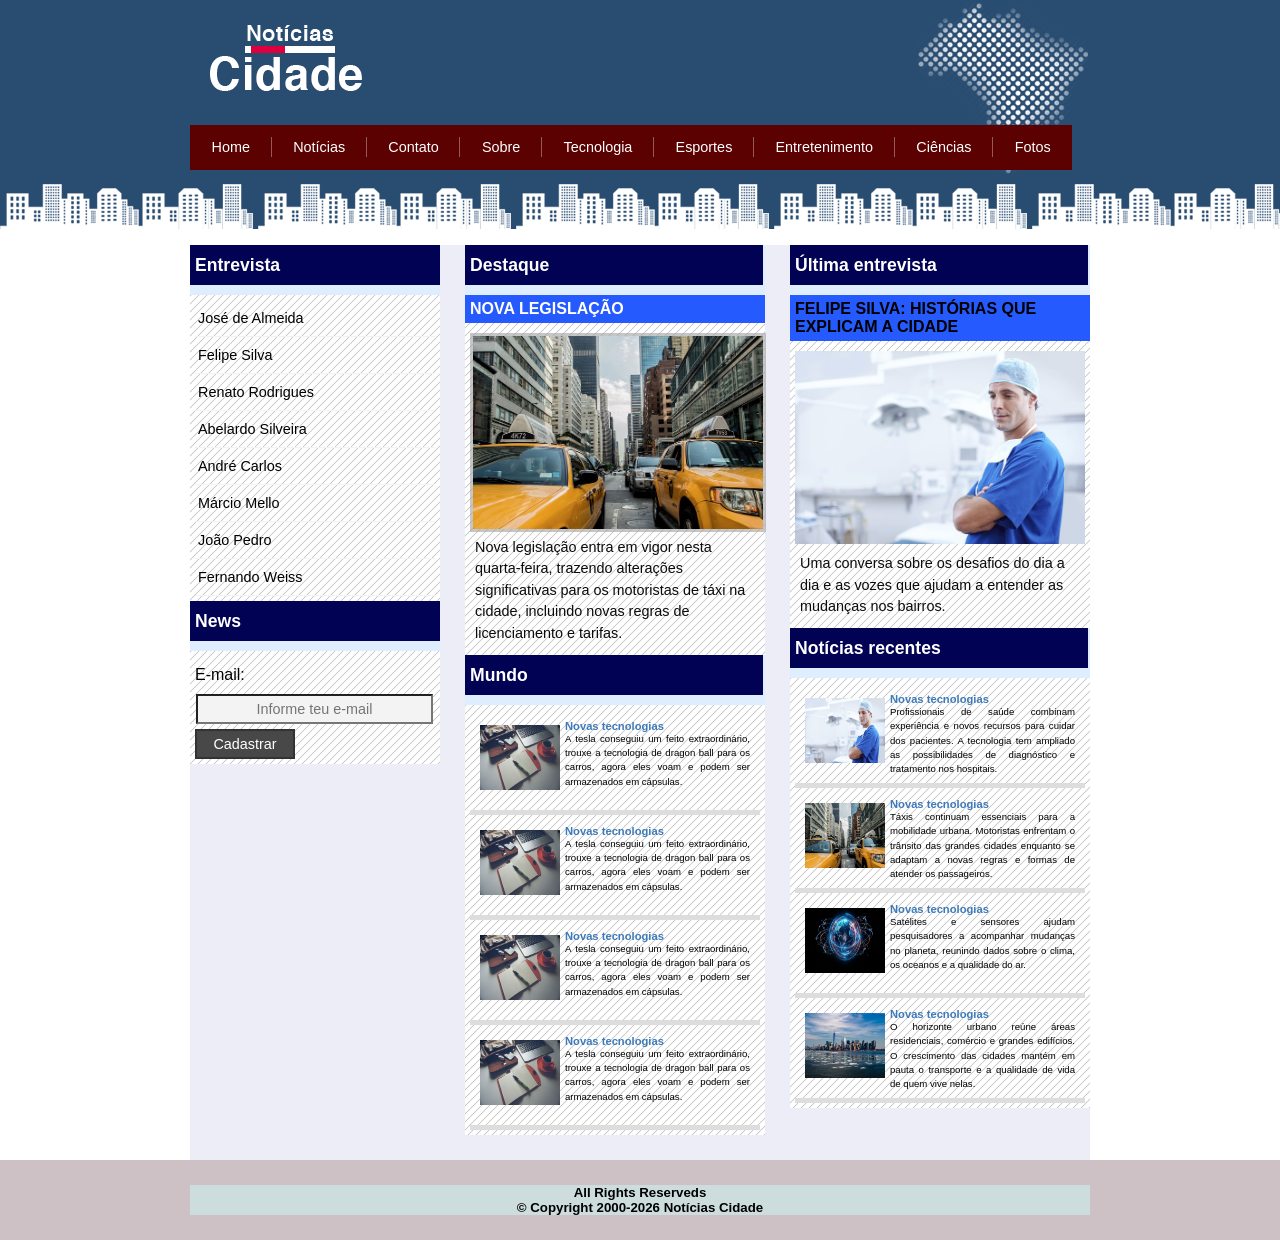
<file: index.html>
<!DOCTYPE html>
<html lang="pt-BR">
<head>
    <meta charset="UTF-8">
    <title>Planeta Diário - Comprometido com a verdade</title>
    <link rel="stylesheet" href="css/estilo.css?v=5">
</head>
<body id="tresColunas" class="home">
    <div id="container"> <!-- Início da div #container -->
        <!-- Cabeçalho e navegação principal. -->
        <div id="topo"> <!-- Início da div #topo, cabeçalho do site -->
            <h1 class="logo">Notícia Cidade</h1>
            <ul id="navegacao">
                <li><a id="home" href="index.html">Home</a></li>
                <li><a id="noticiasBrasil" href="noticiasBrasil.html">Notícias</a></li>
                <li><a href="noticiasMundo.html">Contato</a></li>
                <li><a id="noticiasEconomia" href="noticiasEconomia.html">Sobre</a></li>
                <li><a id="noticiasTecnologia" href="noticiasTecnologia.html">Tecnologia</a></li>
                <li><a id="noticiasEsportes" href="noticiasEsportes.html">Esportes</a></li>
                <li><a id="noticiasEntretenimento" href="noticiasEntretenimento.html">Entretenimento</a></li>
                <li><a id="noticiasCiencias" href="noticiasCiencias.html">Ciências</a></li>
                <li><a id="noticiasFotos" href="fotos.html">Fotos</a></li>
            </ul>
        </div> <!-- Fim da div #topo -->

        <!-- Conteúdo principal em três colunas. -->
        <div id="conteudo"> <!-- Início da div #conteudo, área das colunas -->
        
            <div id="primario"> <!-- Início da div #primario, coluna principal -->
                <div class="caixa"> <!-- Início da div .caixa, título de entrevistas -->
                    <h2>Entrevista</h2>
                </div> <!-- Fim da div .caixa, título de entrevistas -->
                <div class="caixaConteudo"> <!-- Início da div .caixaConteudo, lista de entrevistas -->
                    <ul>
                        <li><a href="entrevista1.html">José de Almeida</a></li>
                        <li><a href="entrevista2.html">Felipe Silva</a></li>
                        <li><a href="entrevista3.html">Renato Rodrigues</a></li>
                        <li><a href="entrevista4.html">Abelardo Silveira</a></li>
                        <li><a href="entrevista5.html">André Carlos</a></li>
                        <li><a href="entrevista3.html">Márcio Mello</a></li>
                        <li><a href="entrevista4.html">João Pedro</a></li>
                        <li><a href="entrevista5.html">Fernando Weiss</a></li>
                    </ul>
                </div> <!-- Fim da div .caixaConteudo, lista de entrevistas -->

                <div class="caixa"> <!-- Início da div .caixa, título do formulário -->
                    <h2>News</h2>
                </div> <!-- Fim da div .caixa, título do formulário -->
                <div class="caixaConteudo"> <!-- Início da div .caixaConteudo, formulário de inscrição -->
                    <form>
                        <label for="email">E-mail:</label>
                        <input type="email" name="email" id="email" placeholder="Informe teu e-mail">
                        <input class="submit" type="submit" value="Cadastrar">
                    </form>
                </div> <!-- Fim da div .caixaConteudo, formulário de inscrição -->
            </div> <!-- Fim da div #primario -->
<!----------------------------------------------------------------------------------------------------------------------------------------------->

            <div id="secundario"> <!-- Início da div #secundario, coluna de destaques -->
                <div class="caixa"> <!-- Início da div .caixa, título do primeiro destaque -->
                    <h2>Destaque</h2>
                </div> <!-- Fim da div .caixa, título do primeiro destaque -->
                <div class="caixaConteudo destaque"> <!-- Início da div .caixaConteudo.destaque, matéria sobre legislação -->
                    <h3 class="destaque-titulo">Nova legislação</h3>
                    <img class="taxi" src="img/taxi.jpg" alt="Táxi">
                    <p>Nova legislação entra em vigor nesta quarta-feira, trazendo alterações significativas para os motoristas de táxi na cidade, incluindo novas regras de licenciamento e tarifas.</p>
                </div> <!-- Fim da div .caixaConteudo.destaque, matéria sobre legislação -->
                <div class="caixa destaque"> <!-- Início da div .caixa.destaque, título do segundo destaque -->
                    <h2>Mundo</h2>
                </div> <!-- Fim da div .caixa.destaque, título do segundo destaque -->
                <div class="caixaConteudo destaque"> <!-- Início da div .caixaConteudo.destaque, conteúdo do segundo destaque -->
                    <ul class="listaNoticias"> <!-- Início da lista de notícias -->
                        <li>
                            <a href="">
                                <img src="img/tecnologia.jpg" width="100">
                                <h3>Novas tecnologias</h3><p>A tesla conseguiu um feito extraordinário, trouxe a 
                                    tecnologia de dragon ball para os carros, agora eles 
                                    voam e podem ser armazenados em cápsulas.</p> 
                            </a>
                        </li>

                        <li>
                            <a href="">
                                <img src="img/tecnologia.jpg" width="100">
                                <h3>Novas tecnologias</h3><p>A tesla conseguiu um feito extraordinário, trouxe a 
                                    tecnologia de dragon ball para os carros, agora eles 
                                    voam e podem ser armazenados em cápsulas.</p> 
                            </a>
                        </li>
                        
                        <li>
                            <a href="">
                                <img src="img/tecnologia.jpg" width="100">
                                <h3>Novas tecnologias</h3><p>A tesla conseguiu um feito extraordinário, trouxe a 
                                    tecnologia de dragon ball para os carros, agora eles 
                                    voam e podem ser armazenados em cápsulas.</p> 
                            </a>
                        </li>

                        <li>
                            <a href="">
                                <img src="img/tecnologia.jpg" width="100">
                                <h3>Novas tecnologias</h3><p>A tesla conseguiu um feito extraordinário, trouxe a 
                                    tecnologia de dragon ball para os carros, agora eles 
                                    voam e podem ser armazenados em cápsulas.</p> 
                            </a>
                        </li>
                    </ul>
                </div> <!-- Fim da div .caixaConteudo.destaque, conteúdo do segundo destaque -->
            </div> <!-- Fim da div #secundario -->
 <!----------------------------------------------------------------------------------------------------------------------------------------------->
           
 <div id="lateral"> <!-- Início da div #lateral, coluna lateral -->
                <div class="caixa"> <!-- Início da div .caixa, título da entrevista lateral -->
                    <h2>Última entrevista</h2>
                </div> <!-- Fim da div .caixa, título da entrevista lateral -->
                <div class="caixaConteudo lateral-destaque"> <!-- Início da div .caixaConteudo.lateral-destaque, resumo da entrevista -->
                    <h3 class="lateral-titulo">Felipe Silva: histórias que explicam a cidade</h3>
                    <img class="entrevista" src="img/doutor.jpg" width="100%">
                    <p class="lateral">Uma conversa sobre os desafios do dia a dia e as vozes que ajudam a entender as mudanças nos bairros.</p>
                </div> <!-- Fim da div .caixaConteudo.lateral-destaque, resumo da entrevista -->
                <div class="caixa"> <!-- Início da div .caixa, título da lista de notícias lateral -->
                    <h2>Notícias recentes</h2>
                </div> <!-- Fim da div .caixa, título da lista de notícias lateral -->
                <div class="caixaConteudo destaque"> <!-- Início da div .caixaConteudo.destaque, cópia da lista Mundo -->
                    <ul class="listaNoticias">
                        <li>
                            <a href="">
                                <img src="img/doutor.jpg">
                                <h3>Novas tecnologias</h3>
                                <p>Profissionais de saúde combinam experiência e novos recursos para cuidar dos pacientes. A tecnologia tem ampliado as possibilidades de diagnóstico e tratamento nos hospitais.</p>
                            </a>
                        </li>
                        <li>
                            <a href="">
                                <img src="img/taxi.jpg">
                                <h3>Novas tecnologias</h3>
                                <p>Táxis continuam essenciais para a mobilidade urbana. Motoristas enfrentam o trânsito das grandes cidades enquanto se adaptam a novas regras e formas de atender os passageiros.</p>
                            </a>
                        </li>
                        <li>
                            <a href="">
                                <img src="img/planeta.png">
                                <h3>Novas tecnologias</h3>
                                <p>Satélites e sensores ajudam pesquisadores a acompanhar mudanças no planeta, reunindo dados sobre o clima, os oceanos e a qualidade do ar.</p>
                            </a>
                        </li>
                        <li>
                            <a href="">
                                <img src="img/cidade.jpg" >
                                <h3>Novas tecnologias</h3>
                                <p>O horizonte urbano reúne áreas residenciais, comércio e grandes edifícios. O crescimento das cidades mantém em pauta o transporte e a qualidade de vida de quem vive nelas.</p>
                            </a>
                        </li>
                        
                    </ul>
                </div> <!-- Fim da div .caixaConteudo.destaque, cópia da lista Mundo -->
            </div> <!-- Fim da div #lateral -->
        </div> <!-- Fim da div #conteudo -->
    </div> <!-- Fim da div #container -->

    <!-- Rodapé do site. -->
    <div id="container-rodape"> <!-- Início da div #container-rodape -->
        <div id="rodape"> <!-- Início da div #rodape -->
            <h5>All Rights Reserveds<br>&copy; Copyright 2000-2026 Notícias Cidade</h5>
        </div> <!-- Fim da div #rodape -->
    </div> <!-- Fim da div #container-rodape -->
</body>
</html>
</file>
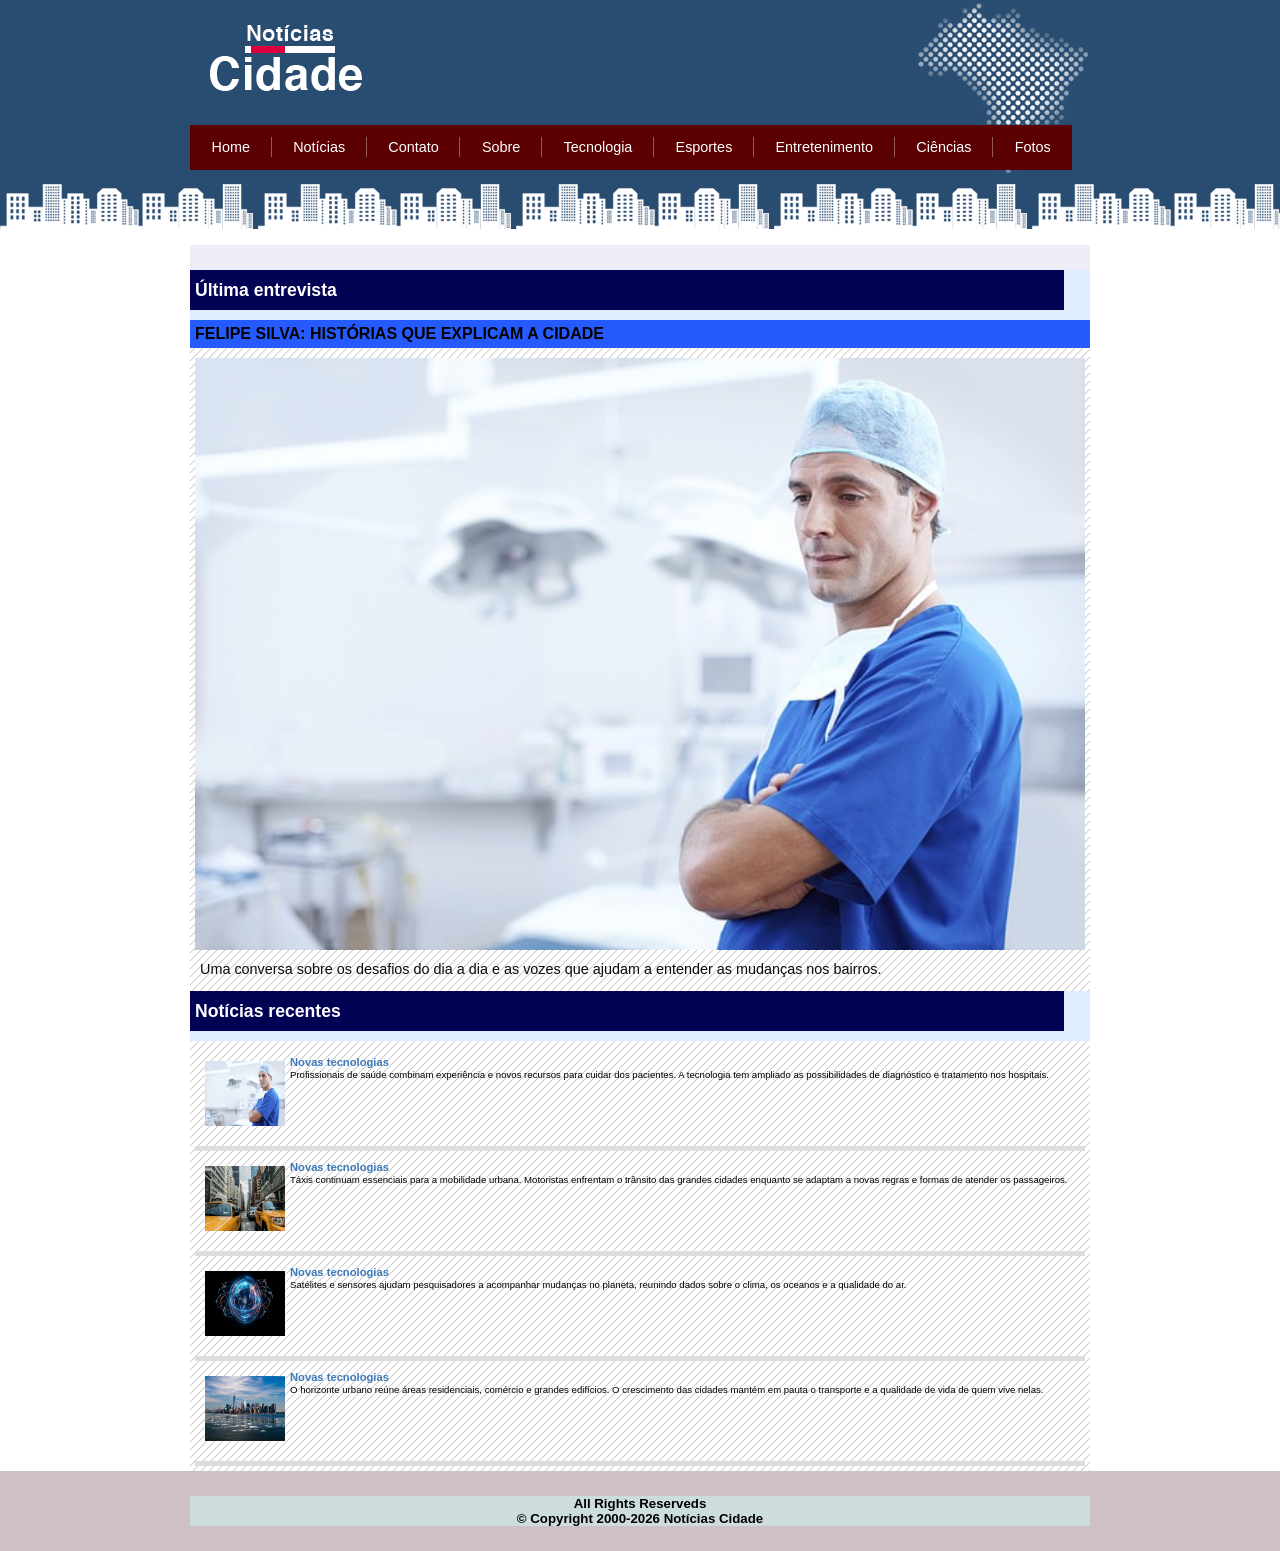
<file: fotos.html>
<!DOCTYPE html>
<html lang="pt-BR">
<head>
    <meta charset="UTF-8">
    <title>Planeta Diário - Comprometido com a verdade</title>
    <link rel="stylesheet" href="css/estilo.css?v=5">
</head>
<body id="umaColuna" class="fotos">
    <div id="container"> <!-- Início da div #container -->
        <!-- Cabeçalho e navegação principal. -->
        <div id="topo"> <!-- Início da div #topo, cabeçalho do site -->
            <h1 class="logo">Notícia Cidade</h1>
            <ul id="navegacao">
                <li><a id="home" href="index.html">Home</a></li>
                <li><a id="noticiasBrasil" href="noticiasBrasil.html">Notícias</a></li>
                <li><a href="noticiasMundo.html">Contato</a></li>
                <li><a id="noticiasEconomia" href="noticiasEconomia.html">Sobre</a></li>
                <li><a id="noticiasTecnologia" href="noticiasTecnologia.html">Tecnologia</a></li>
                <li><a id="noticiasEsportes" href="noticiasEsportes.html">Esportes</a></li>
                <li><a id="noticiasEntretenimento" href="noticiasEntretenimento.html">Entretenimento</a></li>
                <li><a id="noticiasCiencias" href="noticiasCiencias.html">Ciências</a></li>
                <li><a id="noticiasFotos" href="fotos.html">Fotos</a></li>
            </ul>
        </div> <!-- Fim da div #topo -->

        <!-- Conteúdo principal em três colunas. -->
        <div id="conteudo"> <!-- Início da div #conteudo, área das colunas -->
        
                      
 <div id="lateral"> <!-- Início da div #lateral, coluna lateral -->
                <div class="caixa"> <!-- Início da div .caixa, título da entrevista lateral -->
                    <h2>Última entrevista</h2>
                </div> <!-- Fim da div .caixa, título da entrevista lateral -->
                <div class="caixaConteudo lateral-destaque"> <!-- Início da div .caixaConteudo.lateral-destaque, resumo da entrevista -->
                    <h3 class="lateral-titulo">Felipe Silva: histórias que explicam a cidade</h3>
                    <img class="entrevista" src="img/doutor.jpg" width="100%">
                    <p class="lateral">Uma conversa sobre os desafios do dia a dia e as vozes que ajudam a entender as mudanças nos bairros.</p>
                </div> <!-- Fim da div .caixaConteudo.lateral-destaque, resumo da entrevista -->
                <div class="caixa"> <!-- Início da div .caixa, título da lista de notícias lateral -->
                    <h2>Notícias recentes</h2>
                </div> <!-- Fim da div .caixa, título da lista de notícias lateral -->
                <div class="caixaConteudo destaque"> <!-- Início da div .caixaConteudo.destaque, cópia da lista Mundo -->
                    <ul class="listaNoticias">
                        <li>
                            <a href="">
                                <img src="img/doutor.jpg">
                                <h3>Novas tecnologias</h3>
                                <p>Profissionais de saúde combinam experiência e novos recursos para cuidar dos pacientes. A tecnologia tem ampliado as possibilidades de diagnóstico e tratamento nos hospitais.</p>
                            </a>
                        </li>
                        <li>
                            <a href="">
                                <img src="img/taxi.jpg">
                                <h3>Novas tecnologias</h3>
                                <p>Táxis continuam essenciais para a mobilidade urbana. Motoristas enfrentam o trânsito das grandes cidades enquanto se adaptam a novas regras e formas de atender os passageiros.</p>
                            </a>
                        </li>
                        <li>
                            <a href="">
                                <img src="img/planeta.png">
                                <h3>Novas tecnologias</h3>
                                <p>Satélites e sensores ajudam pesquisadores a acompanhar mudanças no planeta, reunindo dados sobre o clima, os oceanos e a qualidade do ar.</p>
                            </a>
                        </li>
                        <li>
                            <a href="">
                                <img src="img/cidade.jpg" >
                                <h3>Novas tecnologias</h3>
                                <p>O horizonte urbano reúne áreas residenciais, comércio e grandes edifícios. O crescimento das cidades mantém em pauta o transporte e a qualidade de vida de quem vive nelas.</p>
                            </a>
                        </li>
                        
                    </ul>
                </div> <!-- Fim da div .caixaConteudo.destaque, cópia da lista Mundo -->
            </div> <!-- Fim da div #lateral -->
        </div> <!-- Fim da div #conteudo -->
    </div> <!-- Fim da div #container -->

    <!-- Rodapé do site. -->
    <div id="container-rodape"> <!-- Início da div #container-rodape -->
        <div id="rodape"> <!-- Início da div #rodape -->
            <h5>All Rights Reserveds<br>&copy; Copyright 2000-2026 Notícias Cidade</h5>
        </div> <!-- Fim da div #rodape -->
    </div> <!-- Fim da div #container-rodape -->
</body>
</html>
</file>
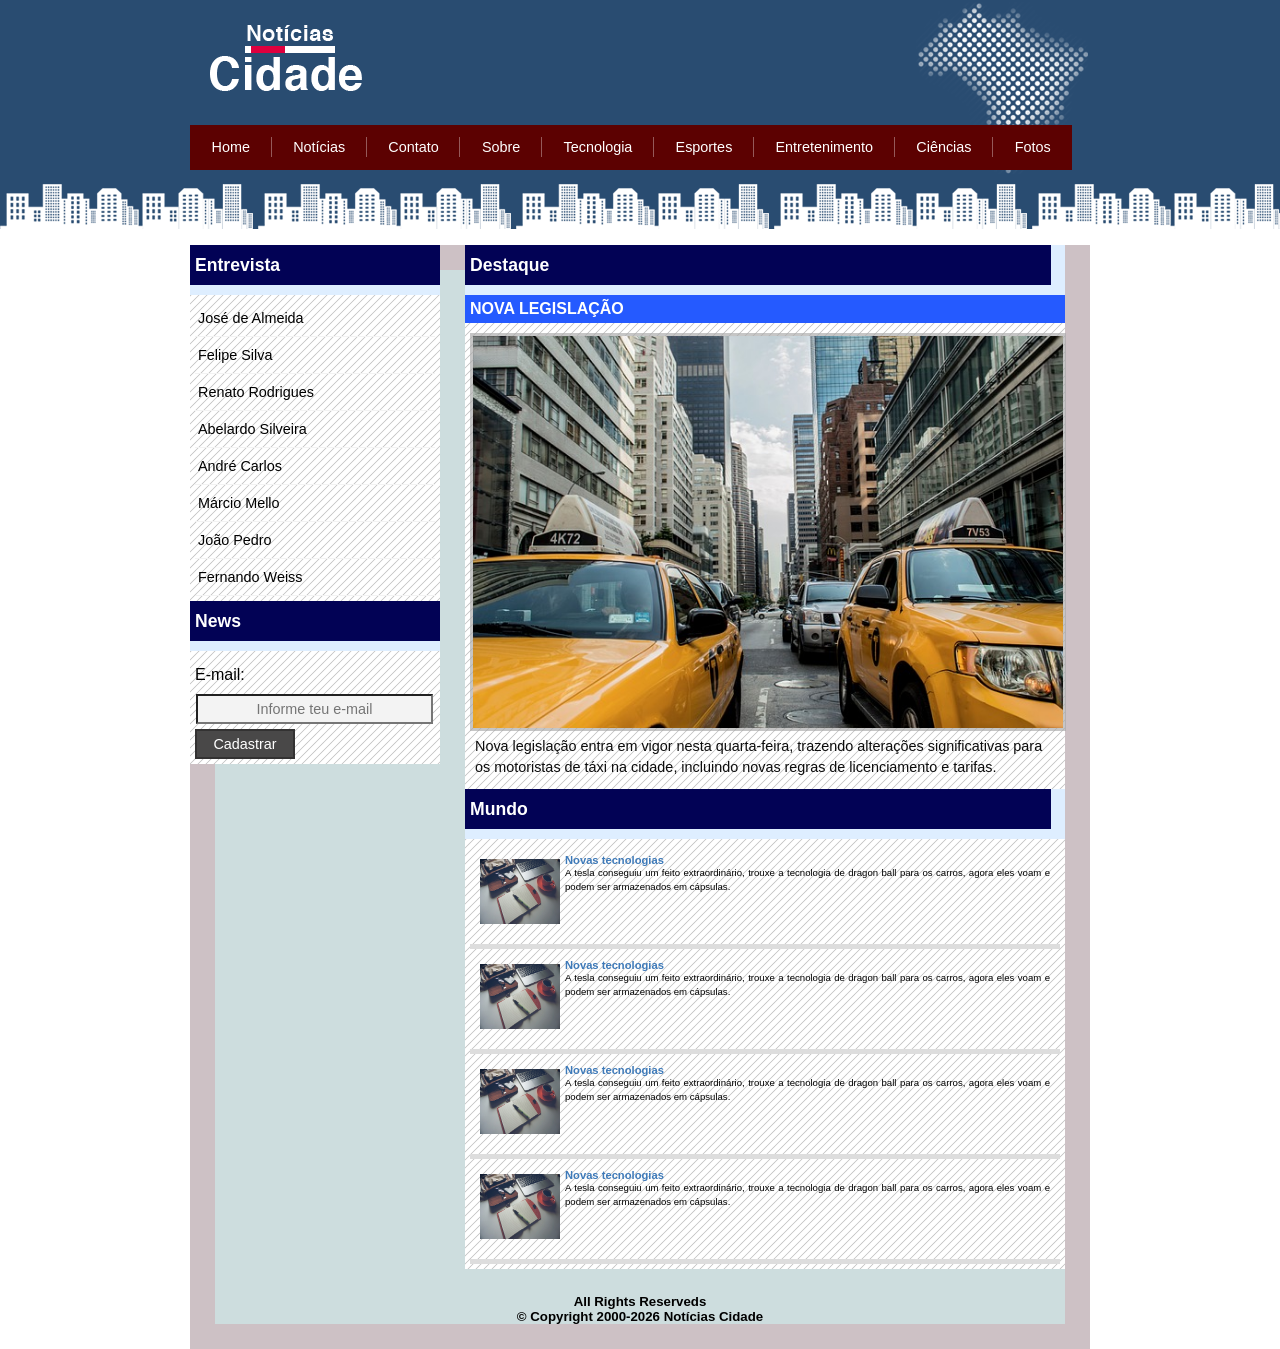
<file: noticiasBrasil.html>
<!DOCTYPE html>
<html lang="pt-BR">
<head>
    <meta charset="UTF-8">
    <title>Planeta Diário - Comprometido com a verdade</title>
    <link rel="stylesheet" href="css/estilo.css?v=5">
</head>
<body id="duasColunas" class="Brasil">
    <div id="container"> <!-- Início da div #container -->
        <!-- Cabeçalho e navegação principal. -->
        <div id="topo"> <!-- Início da div #topo, cabeçalho do site -->
            <h1 class="logo">Notícia Cidade</h1>
            <ul id="navegacao">
                <li><a id="home" href="index.html">Home</a></li>
                <li><a id="noticiasBrasil" href="noticiasBrasil.html">Notícias</a></li>
                <li><a href="noticiasMundo.html">Contato</a></li>
                <li><a id="noticiasEconomia" href="noticiasEconomia.html">Sobre</a></li>
                <li><a id="noticiasTecnologia" href="noticiasTecnologia.html">Tecnologia</a></li>
                <li><a id="noticiasEsportes" href="noticiasEsportes.html">Esportes</a></li>
                <li><a id="noticiasEntretenimento" href="noticiasEntretenimento.html">Entretenimento</a></li>
                <li><a id="noticiasCiencias" href="noticiasCiencias.html">Ciências</a></li>
                <li><a id="noticiasFotos" href="fotos.html">Fotos</a></li>
            </ul>
        </div> <!-- Fim da div #topo -->

        <!-- Conteúdo principal em três colunas. -->
        <div id="conteudo"> <!-- Início da div #conteudo, área das colunas -->
        
            <div id="primario"> <!-- Início da div #primario, coluna principal -->
                <div class="caixa"> <!-- Início da div .caixa, título de entrevistas -->
                    <h2>Entrevista</h2>
                </div> <!-- Fim da div .caixa, título de entrevistas -->
                <div class="caixaConteudo"> <!-- Início da div .caixaConteudo, lista de entrevistas -->
                    <ul>
                        <li><a href="entrevista1.html">José de Almeida</a></li>
                        <li><a href="entrevista2.html">Felipe Silva</a></li>
                        <li><a href="entrevista3.html">Renato Rodrigues</a></li>
                        <li><a href="entrevista4.html">Abelardo Silveira</a></li>
                        <li><a href="entrevista5.html">André Carlos</a></li>
                        <li><a href="entrevista3.html">Márcio Mello</a></li>
                        <li><a href="entrevista4.html">João Pedro</a></li>
                        <li><a href="entrevista5.html">Fernando Weiss</a></li>
                    </ul>
                </div> <!-- Fim da div .caixaConteudo, lista de entrevistas -->

                <div class="caixa"> <!-- Início da div .caixa, título do formulário -->
                    <h2>News</h2>
                </div> <!-- Fim da div .caixa, título do formulário -->
                <div class="caixaConteudo"> <!-- Início da div .caixaConteudo, formulário de inscrição -->
                    <form>
                        <label for="email">E-mail:</label>
                        <input type="email" name="email" id="email" placeholder="Informe teu e-mail">
                        <input class="submit" type="submit" value="Cadastrar">
                    </form>
                </div> <!-- Fim da div .caixaConteudo, formulário de inscrição -->
            </div> <!-- Fim da div #primario -->
<!----------------------------------------------------------------------------------------------------------------------------------------------->

            <div id="secundario"> <!-- Início da div #secundario, coluna de destaques -->
                <div class="caixa"> <!-- Início da div .caixa, título do primeiro destaque -->
                    <h2>Destaque</h2>
                </div> <!-- Fim da div .caixa, título do primeiro destaque -->
                <div class="caixaConteudo destaque"> <!-- Início da div .caixaConteudo.destaque, matéria sobre legislação -->
                    <h3 class="destaque-titulo">Nova legislação</h3>
                    <img class="taxi" src="img/taxi.jpg" alt="Táxi">
                    <p>Nova legislação entra em vigor nesta quarta-feira, trazendo alterações significativas para os motoristas de táxi na cidade, incluindo novas regras de licenciamento e tarifas.</p>
                </div> <!-- Fim da div .caixaConteudo.destaque, matéria sobre legislação -->
                <div class="caixa destaque"> <!-- Início da div .caixa.destaque, título do segundo destaque -->
                    <h2>Mundo</h2>
                </div> <!-- Fim da div .caixa.destaque, título do segundo destaque -->
                <div class="caixaConteudo destaque"> <!-- Início da div .caixaConteudo.destaque, conteúdo do segundo destaque -->
                    <ul class="listaNoticias"> <!-- Início da lista de notícias -->
                        <li>
                            <a href="">
                                <img src="img/tecnologia.jpg" width="100">
                                <h3>Novas tecnologias</h3><p>A tesla conseguiu um feito extraordinário, trouxe a 
                                    tecnologia de dragon ball para os carros, agora eles 
                                    voam e podem ser armazenados em cápsulas.</p> 
                            </a>
                        </li>

                        <li>
                            <a href="">
                                <img src="img/tecnologia.jpg" width="100">
                                <h3>Novas tecnologias</h3><p>A tesla conseguiu um feito extraordinário, trouxe a 
                                    tecnologia de dragon ball para os carros, agora eles 
                                    voam e podem ser armazenados em cápsulas.</p> 
                            </a>
                        </li>
                        
                        <li>
                            <a href="">
                                <img src="img/tecnologia.jpg" width="100">
                                <h3>Novas tecnologias</h3><p>A tesla conseguiu um feito extraordinário, trouxe a 
                                    tecnologia de dragon ball para os carros, agora eles 
                                    voam e podem ser armazenados em cápsulas.</p> 
                            </a>
                        </li>

                        <li>
                            <a href="">
                                <img src="img/tecnologia.jpg" width="100">
                                <h3>Novas tecnologias</h3><p>A tesla conseguiu um feito extraordinário, trouxe a 
                                    tecnologia de dragon ball para os carros, agora eles 
                                    voam e podem ser armazenados em cápsulas.</p> 
                            </a>
                        </li>
                    </ul>
                </div> <!-- Fim da div .caixaConteudo.destaque, conteúdo do segundo destaque -->
            </div> <!-- Fim da div #secundario -->
 <!----------------------------------------------------------------------------------------------------------------------------------------------->
           
 

    <!-- Rodapé do site. -->
    <div id="container-rodape"> <!-- Início da div #container-rodape -->
        <div id="rodape"> <!-- Início da div #rodape -->
            <h5>All Rights Reserveds<br>&copy; Copyright 2000-2026 Notícias Cidade</h5>
        </div> <!-- Fim da div #rodape -->
    </div> <!-- Fim da div #container-rodape -->
</body>
</html>
</file>
<file: css/estilo.css>
/* Remove margens e preenchimentos padrão de todos os elementos. */
*{
    margin: 0; 
    padding: 0; 
}
/* Define a fonte padrão e a imagem de fundo da página. */
body{ 
    font-family: "Trebuchet MS", Helvetica,sans-serif; 
    background: #fffa url("../img/fundo.png") repeat-x; 
}
/* Centraliza o conteúdo principal e limita sua largura. */
#container{ 
    width: 900px; 
    margin: 0 auto; 
    border: 1px none; 
}
/* Reserva o espaço do cabeçalho e posiciona seu detalhe gráfico. */
#topo{ 
    height: 150px; 
    background: url("../img/detalhe-topo.png") no-repeat right top; 
    padding-top: 25px; 
    border: 1px none; 
}
/* Exibe a marca gráfica e oculta visualmente o texto alternativo. */
.logo{ 
    width: 300px; 
    height: 100px; 
    background: url("../img/logo.png") no-repeat left top; 
    float: left; 
    margin-left: 20px; 
    text-indent: -9999px; 
}
/* Remove recuos e marcadores padrão das listas. */
ul{ 
    margin: 0; 
    padding: 0; 
    list-style: none; 
}
/* Organiza a lista de navegação sobre a faixa bordô. */
#topo ul {
    margin-top: 0; 
    background: #5c0101; 
    float: left; 
}
/* Alinha horizontalmente os itens do menu e ancora seus divisores. */
#topo ul li{ 
    position: relative;
    float: left; 
}
/* Desenha o divisor vertical entre os itens do menu. */
#topo ul li:not(:last-child)::after{
    content: "";
    position: absolute;
    top: 50%;
    right: 0;
    width: 1px;
    height: 20px;
    transform: translateY(-50%);
    background: rgba(255, 255, 255, 0.35);
    pointer-events: none;
}
/* Formata os links do menu e define suas áreas clicáveis. */
#topo ul li a{ 
    font-size: 0.9em; 
    display: block; 
    padding: 0.5em 1.5em; 
    line-height: 2.1em; 
    text-decoration: none; 
    color: #ffff; 
    background: none;
}
/* Realça o texto do link enquanto o ponteiro está sobre ele. */
#topo ul li a:hover{ 
    color: #22f506; 
    background: none; 
}
/* Destaca o link correspondente à página atualmente aberta. */
body.home #navegacao a#home, 
body.brasil #navegacao a#noticiasBrasil, 
body.economia #navegacao a#noticiasEconomia, 
body.tecnologia #navegacao a#noticiasTecnologia, 
body.esportes #navegacao a#noticiasEsportes, 
body.entretenimento #navegacao a#noticiasEntretenimento, 
body.ciencias #navegacao a#noticiasCiencias, 
body.fotos #navegacao a#noticiasFotos{ 
    color: #fff; 
    background: #5c0101; 
    cursor: text; 
}
/* Agrupa as colunas e contém seus elementos flutuantes. */
#conteudo{
    margin-top: 70px; 
    background: #ededf7; 
    display: flow-root; 
}
/* Define a largura e o posicionamento da coluna principal. */
#primario{
    width: 250px; 
    float: left; 
    background: #deeeff; 
}
/* Expande a coluna secundária nas páginas de coluna única. */
#umaColuna #secundario{ 
    width: 900px; 
    background: #deeeff; 
    margin-top: 25px; 
}
/* Dimensiona a coluna secundária nas páginas de duas colunas. */
#duasColunas #secundario{
    width: 600px; 
    float: left; 
    background: #deeeff; 
    margin-left: 25px; 
    margin-bottom: 25px; 
}
/* Dimensiona a coluna secundária nas páginas de três colunas. */
#tresColunas #secundario{
    width: 300px; 
    float: left; 
    background: #deeeff; 
    margin-left: 25px; 
    margin-bottom: 25px; 
}
/* Posiciona e dimensiona a coluna lateral. */
#lateral{ 
    width: 300px; 
    float: left; 
    background: #deeeff; 
    margin-left: 25px; 
}
/* Expande a coluna lateral na página de fotos para usar a largura do conteúdo. */
body.fotos #lateral{
    width: 900px;
    float: none;
    margin: 25px 0 0;
}
/* Cria as faixas coloridas usadas como títulos das seções. */
.caixa{ 
    margin:0px; 
    background:#020255 ; 
    height: 30px; 
    padding: 5px; 
    color: #fff; 
    text-align: center; 
    width: 96%; 
}
/* Define o fundo e o espaçamento das áreas de conteúdo. */
.caixaConteudo{ 
    padding: 5px; 
    background: #fff url(../img/fundo-caixa.png); 
    margin-top: 10px; 
}
/* Estiliza a faixa externa do rodapé. */
#container-rodape{
    background: #cdc1c5; 
    padding: 25px; 
    width: 100%; 
    box-sizing: border-box; 
    font-family: 'Franklin Gothic Medium', 'Arial Narrow', Arial, Helvetica, sans-serif; 
}
/* Formata os links da lista na coluna principal. */
 #primario ul a{ 
    color: #000; 
    font-size: 0.9em; 
    display: block; 
    padding: 3px; 
    text-decoration: none; 
    line-height: 30px; 
    border-bottom: 1px solid #f3f3f3; 
}
/* Destaca os links da lista ao passar o ponteiro. */
#primario ul a:hover{ 
    color: #22f506; 
    background: #f3f3f3 url(../img/marcador.png)no-repeat left center; 
    padding-left: 30px; 
}
/* Exibe cada rótulo do formulário em sua própria linha. */
label{ 
    padding: 10px 0px 10px 0px; 
    display: block; 
    cursor: pointer; 
    width: 95%; 
}
/* Dimensiona o campo de endereço de e-mail. */
#email{ 
    margin-left: 1px; 
    width: 97%; 
    padding: 5px 0px 5px 0px; 
}
/* Define a aparência padrão dos campos e controles do formulário. */
input{ 
    text-align: center; 
    padding: 5px; 
    width: 125px; 
    font-size: 0.9em; 
    background-color: #f3f3f3; 
}
/* Diferencia visualmente o botão de envio do formulário. */
input.submit{ 
    margin-top: 5px; 
    width: 100px; 
    color: #fff; 
    background-color: #494848; 
    border: 2px solid #333232; 
}
/* Ajusta a imagem da matéria e preserva sua proporção. */
.taxi{
    margin-top: 10px;
    border: 3px solid #abababab; 
    display: block; 
    width: 100%; 
    height: auto; 
}
/* Formata os títulos das faixas de seção. */
h2{ 
    padding-top: 5px; 
    font-size: 1.1em; 
    color: #fff; 
    text-align: left; 
}
/* Apresenta o título da matéria principal em uma faixa azul. */
.destaque-titulo{
    display: block;
    margin: -5px -5px 10px;
    padding: 5px;
    box-sizing: border-box;
    background: #255aff;
    color: #fff;
    text-align: left;
    text-transform: uppercase;
}
/* Apresenta o título da entrevista lateral em uma faixa azul. */
.lateral-titulo{
    display: block;
    margin: -5px -5px 10px;
    padding: 5px;
    box-sizing: border-box;
    background: #255aff;
    text-align: left;
    text-transform: uppercase;
}
/* Padroniza a tipografia e o destaque dos títulos das matérias. */
.destaque-titulo,
.lateral-titulo{
    font-family: Arial, Helvetica, sans-serif;
    font-size: 1em;
    font-weight: 700;
}
/* Padroniza fonte, tamanho, espaçamento e alinhamento dos textos das matérias. */
.destaque p,
.lateral{
    font-family: Arial, Helvetica, sans-serif;
    font-size: 0.9em;
    line-height: 1.5;
    padding: 5px;
    text-align: left;
    color: #0c0c0c;
}

/* Define o espaçamento e a divisória de cada notícia nas duas listas. */
.listaNoticias li{
    padding: 10px;
    border-bottom: 5px solid #dddddd;
    height: 80px;
}

/* Posiciona e dimensiona a miniatura de cada notícia. */
.listaNoticias li a img{
    float: left;
    margin-right: 5px;
    margin-top:5px;
    width: 80px;
    height: 65px;
}

/* Remove o sublinhado dos links das notícias. */
.listaNoticias li a{
    text-decoration: none;
}

/* Formata o resumo de cada notícia. */
.listaNoticias li p{
    font-size: 0.6em;
    padding: 0;
    color: #000;
    text-align: justify;
}


/* Destaca o título de cada notícia. */
.listaNoticias li a h3{
    font-size: 0.7em;
    padding: 0;
    color: #3e7ab9;
}

/* Realça a linha inteira uma única vez quando o ponteiro passa sobre ela. */
.listaNoticias li:hover{
    background: #fff;
    text-transform: uppercase;
    font-size: 0.9em;
}

/* Muda a cor do título durante o realce da notícia. */
.listaNoticias li:hover h3{
    color: #1818be;
}

/* Centraliza o texto dentro da área interna do rodapé. */
#rodape{ 
    margin: 0 auto; 
    background: #cdddde; 
    width: 100%; 
    max-width: 900px; 
    box-sizing: border-box; 
    text-align: center; 
    color: #000; 
}
</file>
